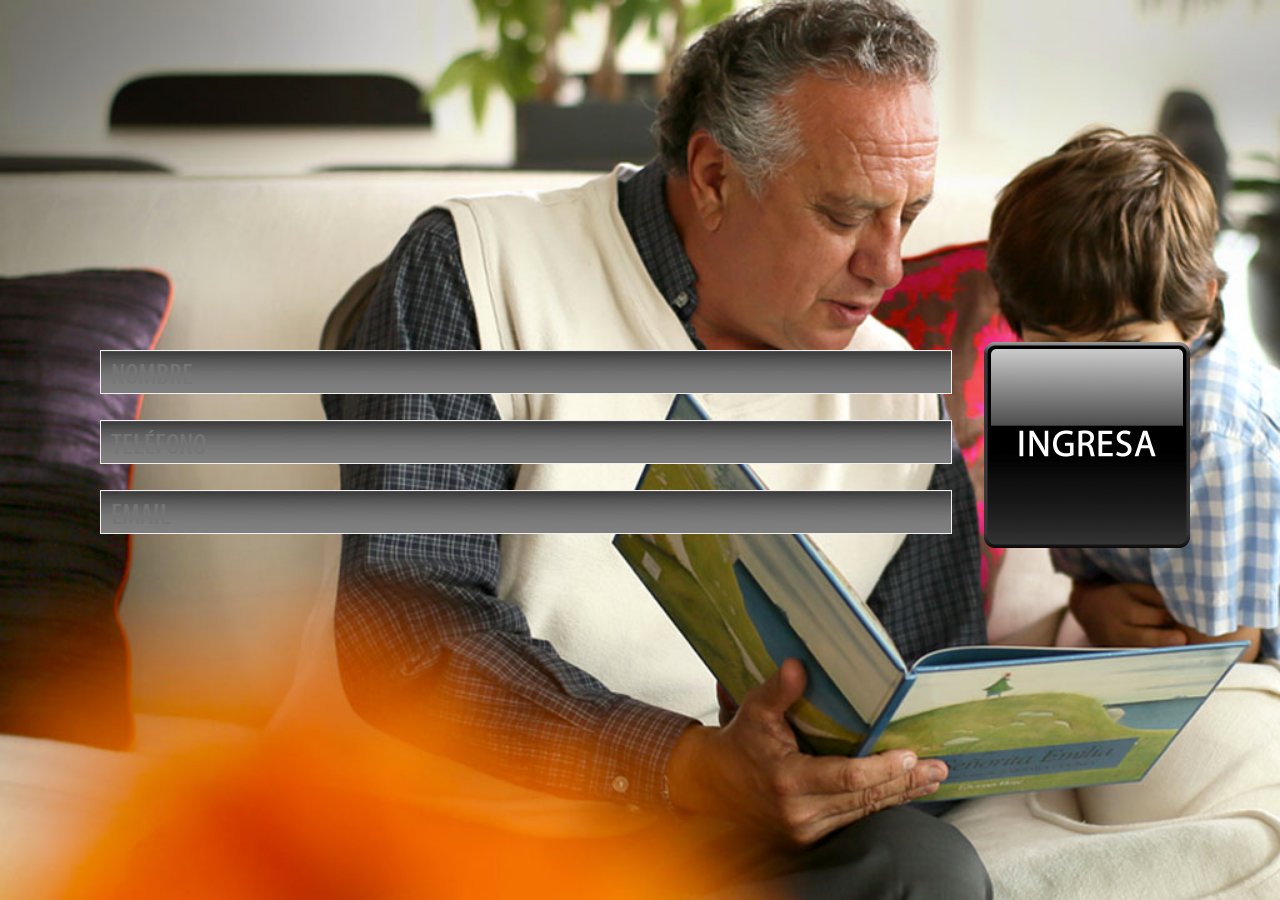
<file: index.html>
<!DOCTYPE HTML PUBLIC "-//W3C//DTD HTML 4.01//EN" "http://www.w3.org/TR/html4/strict.dtd">
<html>
  <head>
  <meta http-equiv="Content-Type" content="text/html; charset=utf-8" />
  <meta name="viewport" content="width=device-width, initial-scale=1"/>
    <title>Sony - Handycam&reg;</title>
    <link href="jquery.mobile.structure-1.3.2.min.css" rel="stylesheet" type="text/css">
    <link href="estilo.css" rel="stylesheet" type="text/css">
	<!--
	<script type="text/javascript" charset="utf-8" src="cordova.js"></script>
    -->
    <script src="js/jquery.min.js" type="text/javascript"></script>
    
    <script src="js/jquery.mobile-1.3.2.min.js" type="text/javascript"></script>
    
    <script src="js/jquery.event.move.js"></script>
    <script src='js/jquery.event.swipe.js'></script>
    
    <script src="js/jquery.easing.1.3.js" type="text/javascript" charset="utf-8"></script>
    
    <script src="js/slots.js" type="text/javascript" charset="utf-8"></script>
    
    <script type="text/javascript" charset="utf-8">
	/*
	
	var db_name="../../../../mnt/sdcard/Download/handycam";
	var premio;
    // Wait for PhoneGap to load
	
	
    function queryDB(tx) {
    	tx.executeSql('SELECT * FROM registros', [], querySuccess, errorCB);
	}

	function querySuccess(tx, results) {
    	var len = results.rows.length;
    	console.log("DEMO table: " + len + " rows found.");
		for (var i=0; i<len; i++){
 		//console.log("Row = " + i + " ID = " + results.rows.item(i).id + " Data =  " + results.rows.item			(i).data);
			console.log('reg->'+results.rows.item(i).nombre);
    	}
	}
	
	
    
	function onLoad() {
        
		document.addEventListener("deviceready", onDeviceReady, false);
		document.addEventListener("backbutton", onBackKeyDown, false);
    	$('.logo_sony, .logo_handy').fadeIn('slow');
		
		 db = window.openDatabase(db_name, "1.0", "Datos_handy", 300000);
db.transaction(queryDB, errorCB);
		
		//test
	}
	
	function onDeviceReady() {
        db = window.openDatabase(db_name, "1.0", "Datos_handy", 300000);
        db.transaction(populateDB, errorCB, successCB);
    }
	
	
	
	function onBackKeyDown() {
		console.log("boton back");
	}
	
    // Populate the database 
    //
    function populateDB(tx) {
     	
		tx.executeSql('CREATE TABLE IF NOT EXISTS registros (id INTEGER NOT NULL PRIMARY KEY AUTOINCREMENT, nombre varchar(255), telefono varchar(255), email varchar(255), premio varchar(255), fecha DATETIME DEFAULT CURRENT_TIMESTAMP)');
		
    }
	// Query the database
    
    // Transaction error callback
    //
    function errorCB(err) {
        console.log("Error processing SQL: "+err.code);
    }

    // Transaction success callback
    //
    function successCB() {
		console.log('funciono la query');
	}
	
	function exito() {
		console.log('funciono la query');
		$.mobile.loading('hide');
		$.mobile.changePage("#juego", { transition: "flip"} );
	}
	
	
    // PhoneGap is ready
    //
    
	
	//aca juego yo
	
	function login(){
		
		if(($('#nombre').val() !='')&&($('#telefono').val() !='')&&($('#email').val() !='')){
					
			
			agrega_registro();
			
		}else{
			alerta('SONY','Completa los datos');
			//alert('Completa los datos');
		}
		
		
	}
	
		
	function agrega_registro(){
		$.mobile.loading('show');
		db = window.openDatabase(db_name, "1.0", "Datos_handy", 300000);
		db.transaction(function(tx){
			var sql ='INSERT INTO registros (nombre, telefono, email) VALUES ("'+ $('#nombre').val()  +'","'+ $('#telefono').val() +'","'+ $('#email').val() +'")';
			tx.executeSql(sql);
			console.log(sql); 		
		},errorCB,exito);
	}
	
	
	function alertDismissed() {
    // hacer algo
	}

	function alerta(titulo,mensaje){
		navigator.notification.alert(
		mensaje,     // mensaje (message)
		alertDismissed,         // función 'callback' (alertCallback)
		titulo,            // titulo (title)
		'Cerrar'                // nombre del botón (buttonName)
		);
	}
	
	
	
	$( document ).on( "pageinit", "#final", function( event ) {
  		//alert( "This page was just enhanced by jQuery Mobile!" );
		$('#final img').fadeIn(3000,function(){
			setTimeout(function(){
					//window.location="index.html";
					navigator.app.loadUrl("file:///android_asset/www/index.html");
				},
			4000);
		});
	});
	*/
    </script>
	
	<meta http-equiv="Content-Type" content="text/html; charset=utf-8">
  
  </head>
  <body>
  <!--<body onload="onLoad()">-->
  <div data-role="page" id="inicio">
  		
        <div class="logo_sony"><img src="images/logo_sony.png" /></div>
		
        <div class="logo_handy"><img src="images/logo_handy.png" /></div>
		
        <div data-role="content" id="form">
        	
        <form method="POST">  
        	<input type="text" name="nombre" id="nombre" value="" placeholder="NOMBRE"  data-role="none"/>
            <input type="tel" name="telefono" id="telefono" value="" placeholder="TELÉFONO"  data-role="none"/>
			<input type="email" name="email" id="email" value=""  placeholder="EMAIL"  data-role="none"/>
			<a href="javascript:login()" class="btn"><img src="images/btn_registro.png" width="206" height="206" alt="Ingresar"></a>
        </form>
        
        </div>
		
  </div>
    
  
  <div data-role="page" id="juego">
		
		
       <div id='contenedor'>
       
       <div class="mask"></div>
       <div class="mask dos"></div>
       <div class="mask tres"></div>
        
        <div class="slots"  id="slots_a">
            <div class="wrapper" title="1"></div>
        </div>
        <div class="slots"  id="slots_b">
            <div class="wrapper" title="2"></div>
        </div>
        <div class="slots"  id="slots_c">
            <div class="wrapper" title="3"></div>
        </div>
        </div>
		
        <div style="text-align:center">
        	<input type="button" value="JUGAR" onClick="go();" id="boton" data-role="none"/>
            
        </div>
  </div>
  
  
  <div data-role="page" id="final">
		
	<div data-role="content">
	  <a href="index.html" id="txt_fin"><img src="images/txt_final.png" /></a>
	  
    </div>
  </div>

</body>
</html>
</file>
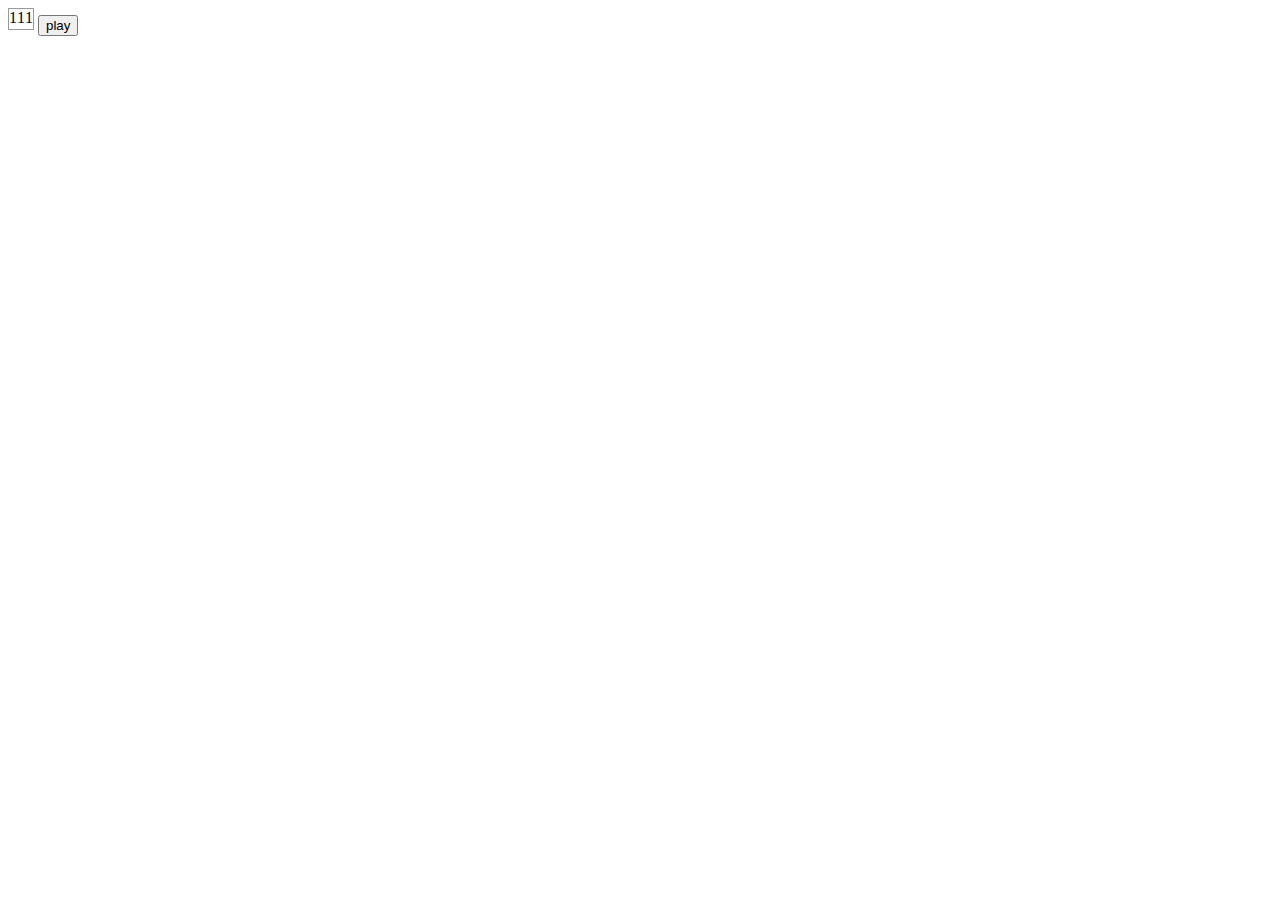
<file: slot.html>
<!DOCTYPE HTML>
<html>
<head>
<meta http-equiv="Content-Type" content="text/html; charset=UTF-8">
<title>jSlots Slot Machine - Matthew Lein</title>

<style type="text/css">


ul {
    padding: 0;
    margin: 0;
    list-style: none;
}

.jSlots-wrapper {
    overflow: hidden;
    height: 20px;
    display: inline-block; /* to size correctly, can use float too, or width*/
    border: 1px solid #999;
}

.slot {
    float: left;
}


</style>

</head>

<body>

    <ul class="slot">
        <li>1</li>
        <li>2</li>
        <li>3</li>
        <li>4</li>
        <li>5</li>
        <li>6</li>
        <li>7</li>
    </ul>
    <input type="button" id="playNormal" value="play">

    <script src="js/jquery.min.js" type="text/javascript"></script>
    <script src="js/jquery.easing.1.3.js" type="text/javascript" charset="utf-8"></script>
    <script src="js/jquery.jSlots.min.js" type="text/javascript" charset="utf-8"></script>
    <script type="text/javascript" charset="utf-8">
        
        // normal example
        $('.slot').jSlots({
            spinner : '#playNormal',
            winnerNumber : 7
        });
  
    </script>
    
</body>
</html>
</file>
<file: estilo.css>
@charset "utf-8";
/* Eric Birkner CSS Document */


.ui-content{
	padding:0px;
}

@font-face {
	font-family: 'Myriad-Pro';
	src: url('fonts/Myriad-Pro.eot'); /* IE */  
	src: local('Myriad-Pro'), url('fonts/Myriad-Pro.ttf') format('truetype'); /* non-IE */
	/*src: local('Myriad-Pro'), url('fonts/Myriad-Pro.woff') format('woff'); /* Modern Browsers */
}

@font-face {
	font-family: 'Myriad-Pro-Bold';
	src: url('fonts/Myriad-Pro-Bold.eot'); /* IE */  
	src: local('Myriad-Pro-Bold'), url('fonts/Myriad-Pro-Bold.ttf') format('truetype'); /* non-IE */
	/*src: local('Myriad-Pro-Bold'), url('fonts/Myriad-Pro-Bold.woff') format('woff'); /* Modern Browsers */
}

@font-face {
	font-family: 'Myriad-Pro-Bolder';
	src: url('fonts/Myriad-Pro-Bolder.eot'); /* IE */  
	src: local('Myriad-Pro-Bolder'), url('fonts/Myriad-Pro-Bolder.ttf') format('truetype'); /* non-IE */
	/*src: local('Myriad-Pro-Bolder'), url('fonts/Myriad-Pro-Bolder.woff') format('woff'); /* Modern Browsers */
}

@link_color: #fff;

* { font-family: Myriad-Pro, sans-serif; }

b, strong { font-family: Myriad-Pro-Bold, sans-serif; font-weight: bold; }


body{
	margin:0;
	padding:0;
	-webkit-transition: all 0.2s ease-in-out;
  	-moz-transition: all 0.2s ease-in-out;
  	transition: all 0.2s ease-in-out;
}

#inicio{
	background:url(images/inicio.jpg) no-repeat;
	background-size:cover;
}

.logo_sony{
	position:absolute;
	width:201px;
	height:68px;
	top:30px;
	left:100px;
	display:none;
}

.logo_handy{
	position:absolute;
	width:272px;
	height:46px;
	top:40px;
	right:80px;
	display:none;
}

#form{
	width:1100px;
	min-height:250px;
	margin:350px auto 0 auto;
	position:relative;
	overflow:visible;
}

#form input{
	background:url(images/bkg_input.jpg) repeat-x;
	width:830px;
	height:36px;
	position:absolute;
	color:#FFF;
	border:1px solid #f1f1f1;
	box-shadow:none;
	font-size:29px;
	font-family: 'Myriad-Pro-Bold';
	padding:6px 10px 0 10px;
	line-height:40px;
	text-transform:uppercase;
	display:block;
}

#form input#nombre{
	top:0px;
	left:10px;
}

#form input#telefono{
	top:70px;
	left:10px;
}

#form input#email{
	top:140px;
	left:10px;
}

#form a.btn{
	display:block;
	position:absolute;
	width:206px;
	height:206px;
	top:-8px;
	right:0;
	z-index:100;
	-webkit-transition: all .2s ease-in-out;
}

#form a.btn:hover { -webkit-transform: scale(1.1); }


#juego{
	background:url(images/juego.jpg) no-repeat;
	background-size:cover;
}


#juego #contenedor{
	width:956px;
	height:334px;
	margin:230px auto 30px auto;
	position:relative;
	
	/*
	background: rgba(0, 0, 0, 0.5);
	padding:20px;
	-webkit-border-radius: 5px;
	-moz-border-radius: 5px;
	border-radius: 5px;
	*/
}

#juego #contenedor .mask{
	width:292px;
	height:334px;
	position:absolute;
	background:url(images/mask.png);
	left:0;
	
}

#juego #contenedor .mask.dos{
	left:332px;
}

#juego #contenedor .mask.tres{
	left:664px;
}


#juego #contenedor .slots {
	font-size:100px;
	font-family:arial,helvetica,sans-serif;
	overflow:hidden;
	width:292px;
	height:300px;
	float:left;
	margin-top:17px;
	
}

#slots_a, #slots_b{
	margin-right:40px;
}

#juego #contenedor .slots .wrapper{
	width:292px;
}

#juego #contenedor .slots .slot{
	width:292px;
	height:300px;
	text-align:center;

}


#juego #boton{
	color:#FFF;
	width:200px;
	font-size:30px;
	line-height:45px;
	
	-webkit-border-radius: 5px;
	-moz-border-radius: 5px;
	border-radius: 5px;
	
	background: #7d7e7d;
	background: -moz-linear-gradient(top, #7d7e7d 0%, #0e0e0e 100%);
	background: -webkit-gradient(linear, left top, left bottom, color-stop(0%,#7d7e7d), color-stop(100%,#0e0e0e));
	background: -webkit-linear-gradient(top, #7d7e7d 0%,#0e0e0e 100%);
	background: -o-linear-gradient(top, #7d7e7d 0%,#0e0e0e 100%);
	background: -ms-linear-gradient(top, #7d7e7d 0%,#0e0e0e 100%);
	background: linear-gradient(to bottom, #7d7e7d 0%,#0e0e0e 100%);
	
	border:2px solid #ccc;
	-webkit-transition: all .2s ease-in-out;
	cursor:pointer;
}

#juego #boton:hover { -webkit-transform: scale(1.1); }


#final{
	background:url(images/fin.jpg) no-repeat;
	background-size:cover;
	text-align:center;
	overflow:hidden;
}

#final img{
	display:none;
	width:auto;
	height:600px !important;
	/*
	-webkit-transform: scale(0,0);
    -webkit-transform-origin: 50% 50%;
	
	-webkit-transition: all 2s ease-in-out;
    -moz-transition: all 2s ease-in-out;
    -o-transition: all 2s ease-in-out;
    transition: all 2s ease-in-out;
	*/
}
</file>
